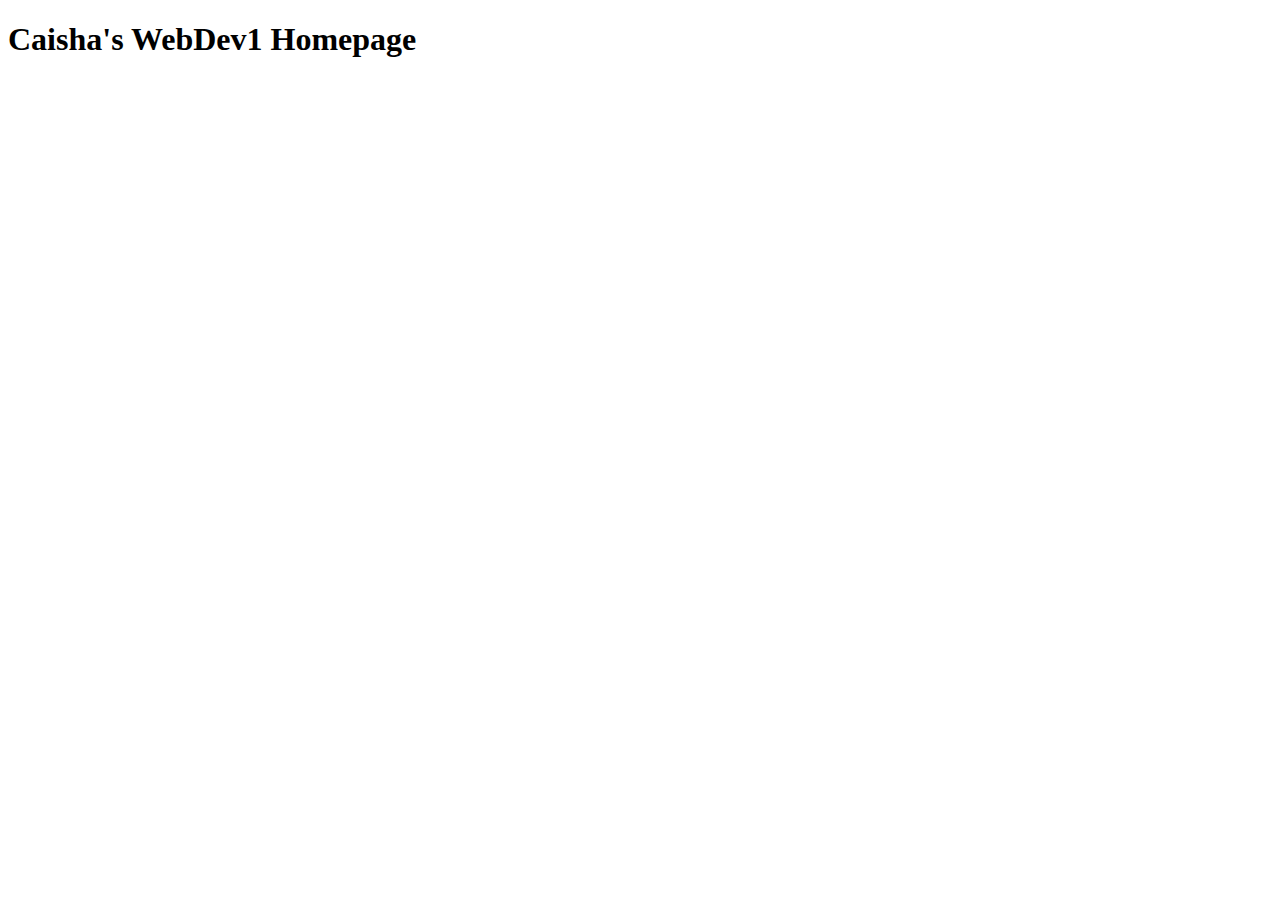
<file: index.html>
<!DOCTYPE html>
<html lang="en">
<head>
    <meta charset="UTF-8">
    <meta http-equiv="X-UA-Compatible" content="IE=edge">
    <meta name="viewport" content="width=device-width, initial-scale=1.0">
    <title>Caisha's WebDev1 Homepage</title>
</head>
<body>
    <h1>Caisha's WebDev1 Homepage</h1>
<h2></h2>
<h3></h3>
<h4></h4>
<h5></h5>


</body>
</html>
</file>
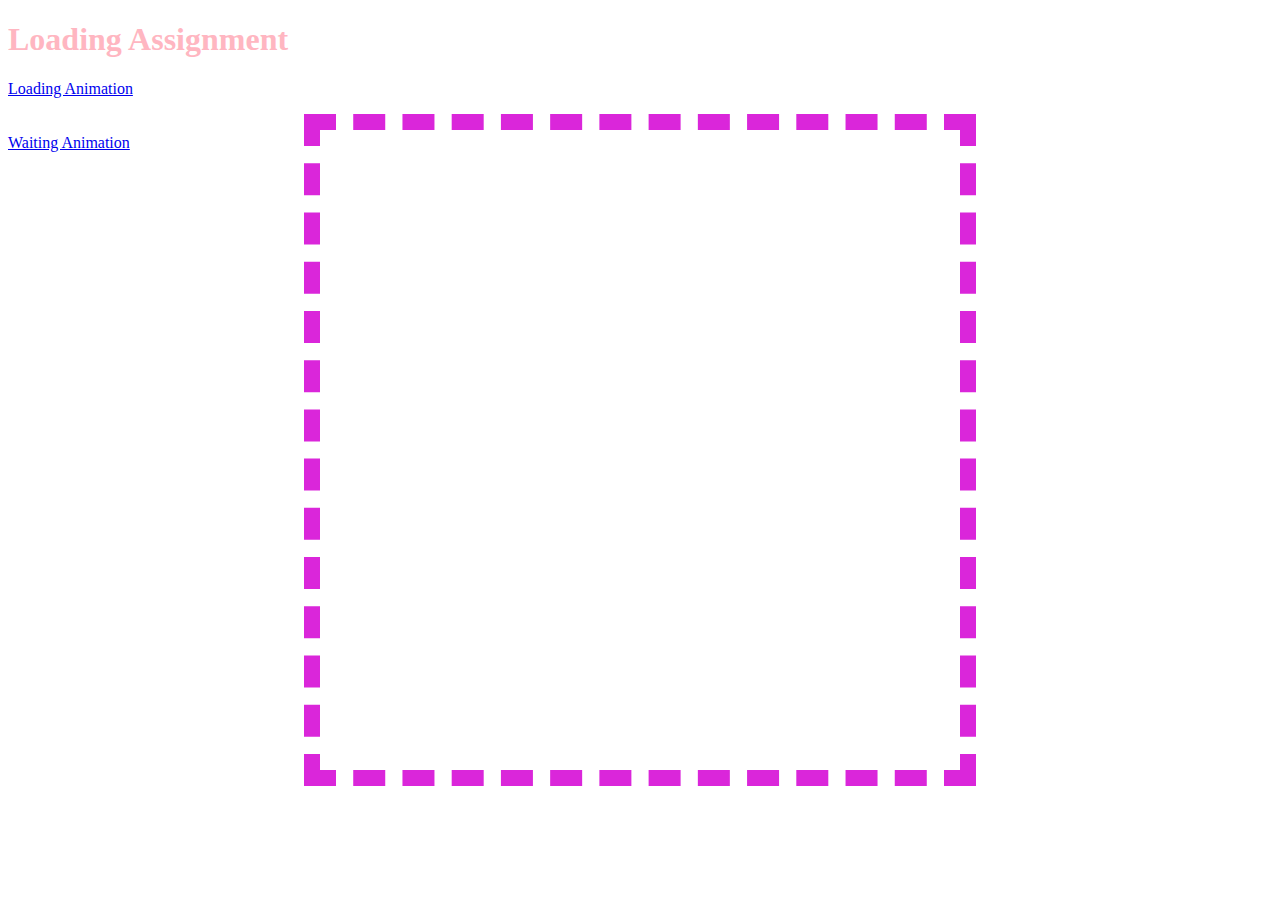
<file: projects/loading/index.html>
<!DOCTYPE html>
<html lang="en">
<head>
    <meta charset="UTF-8">
    <meta http-equiv="X-UA-Compatible" content="IE=edge">
    <meta name="viewport" content="width=device-width, initial-scale=1.0">
   <link rel="stylesheet" href="style.css">
    <title>Loading</title>
</head>
<body>
    
    <h1>Loading Assignment</h1>
    <nav> 
    <a href="loading.html">Loading Animation</a>
    <div class="animation-container"></div>
    <div class="box"></div>
    <br><br>
    <a href="waiting.html">Waiting Animation</a>
    <nav>

        <div class="loading-container">
            <div class="bar"></div>
          </div>
</body>
</html>
</file>
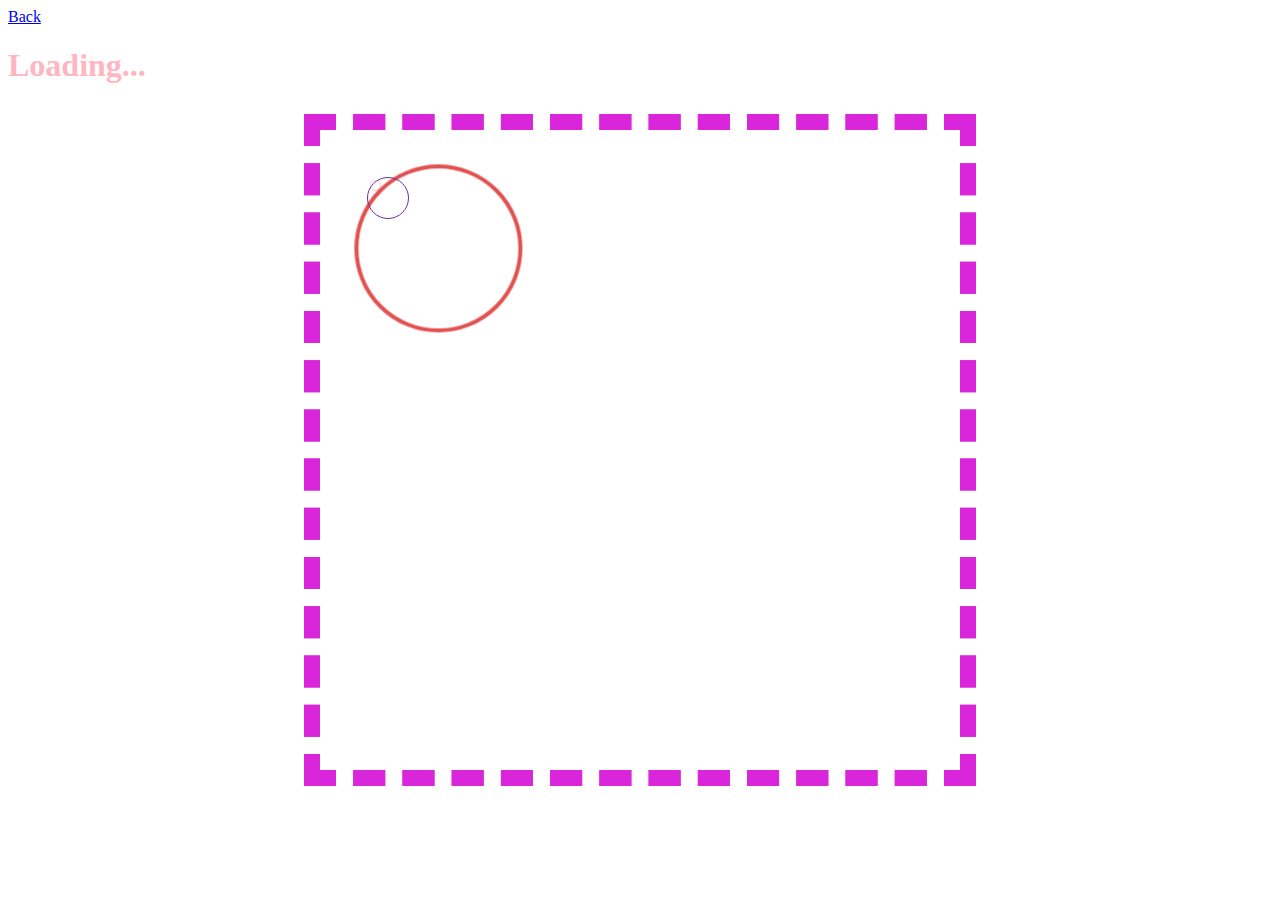
<file: projects/loading/loading.html>
<!DOCTYPE html>
<html lang="en">
<head>
    <meta charset="UTF-8">
    <meta http-equiv="X-UA-Compatible" content="IE=edge">
    <meta name="viewport" content="width=device-width, initial-scale=1.0">
    <link rel="stylesheet" href="style.css">
    <title>Loading</title>
</head>
<body>
    <a href="./index.html">Back</a>
    <h1>Loading...</h1>

    <div class="animation-container" id="loading"></div>
    <div class="box"></div>

    <div class="animation-container">
        <div class="circle a">
          <div class="circle b">
            <div class="circle c">
              <div class="circle d">
                <div class="circle e"></div>
              </div>
            </div>
          </div>
        </div>
      </div>

</body>
</html>
</file>
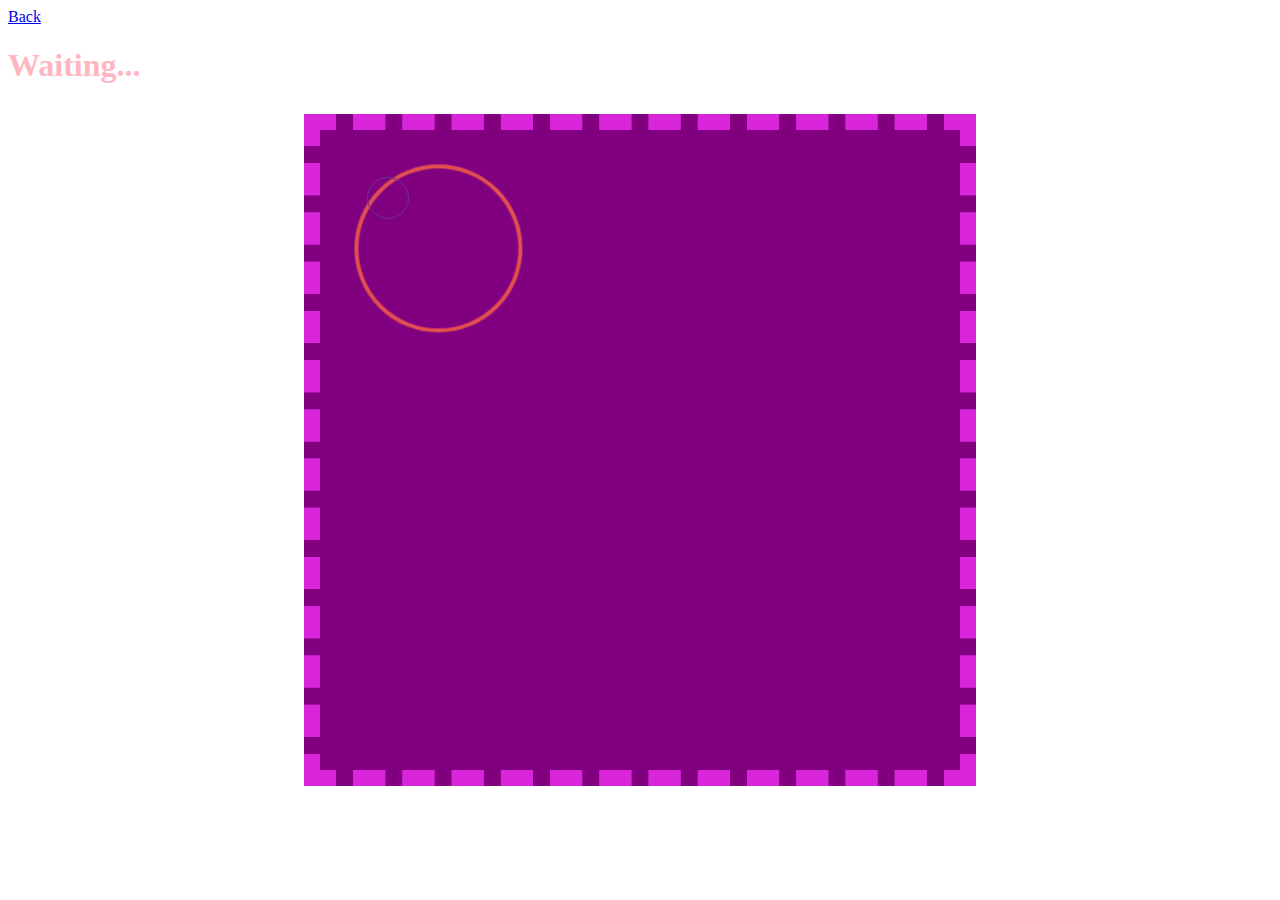
<file: projects/loading/waiting.html>
<!DOCTYPE html>
<html lang="en">
<head>
    <meta charset="UTF-8">
    <meta http-equiv="X-UA-Compatible" content="IE=edge">
    <meta name="viewport" content="width=device-width, initial-scale=1.0">
    <link rel="stylesheet" href="style.css">
    <title>Waiting</title>
</head>
<body>
    <a href="./index.html">Back</a>
    <h1>Waiting...</h1>

    <div class="animation-container" id="waiting"></div>
    <div class="box"></div>

    <div class="animation-container">
        <div class="circle a">
          <div class="circle b">
            <div class="circle c">
              <div class="circle d">
                <div class="circle e"></div>
              </div>
            </div>
          </div>
        </div>
      </div>
      
</body>
</html>
</file>
<file: projects/loading/style.css>
h1 {
    color:lightpink;
}

.animation-container {
    width: 45vw;
    height: 50vh; 
    backgorund: rgb(255, 182, 193);
}


#waiting {
    background: purple;
}
  

.animation-container {
    width: 50vw;
    height: 50vw;
    border: 1rem dashed rgb(218, 38, 218);
    
    position: absolute;
    left: 50%;
    top: 50%;
    transform: translate(-50%, -50%);
  }
  
  .circle {
    width: 100%;
    height: 100%;
    border: 1em solid purple;
    border-radius: 50%;
    
    position: absolute;
    left: 50%;
    top: 50%;
    transform: translate(-80%, -80%) rotateX(0) rotateY(0) scale(.25);
    animation: cool-spin 4s infinite alternate;
  }
  
  .a {border: 1em solid hsl(0, 72%, 60%);}
  .b {border: 1em solid hsl(271, 51%, 40%);}
  .c {border: 1em solid hsl(342, 68%, 43%);}
  .d {border: 1em solid hsl(327, 58%, 70%);}
  .e {border: 1em solid hsl(288, 95%, 60%);}
  
  @keyframes cool-spin {
    to {
      transform: translate(-50%, -50%) rotateX(360deg) rotateY(720deg) scale(.75);
    }
  }
</file>
